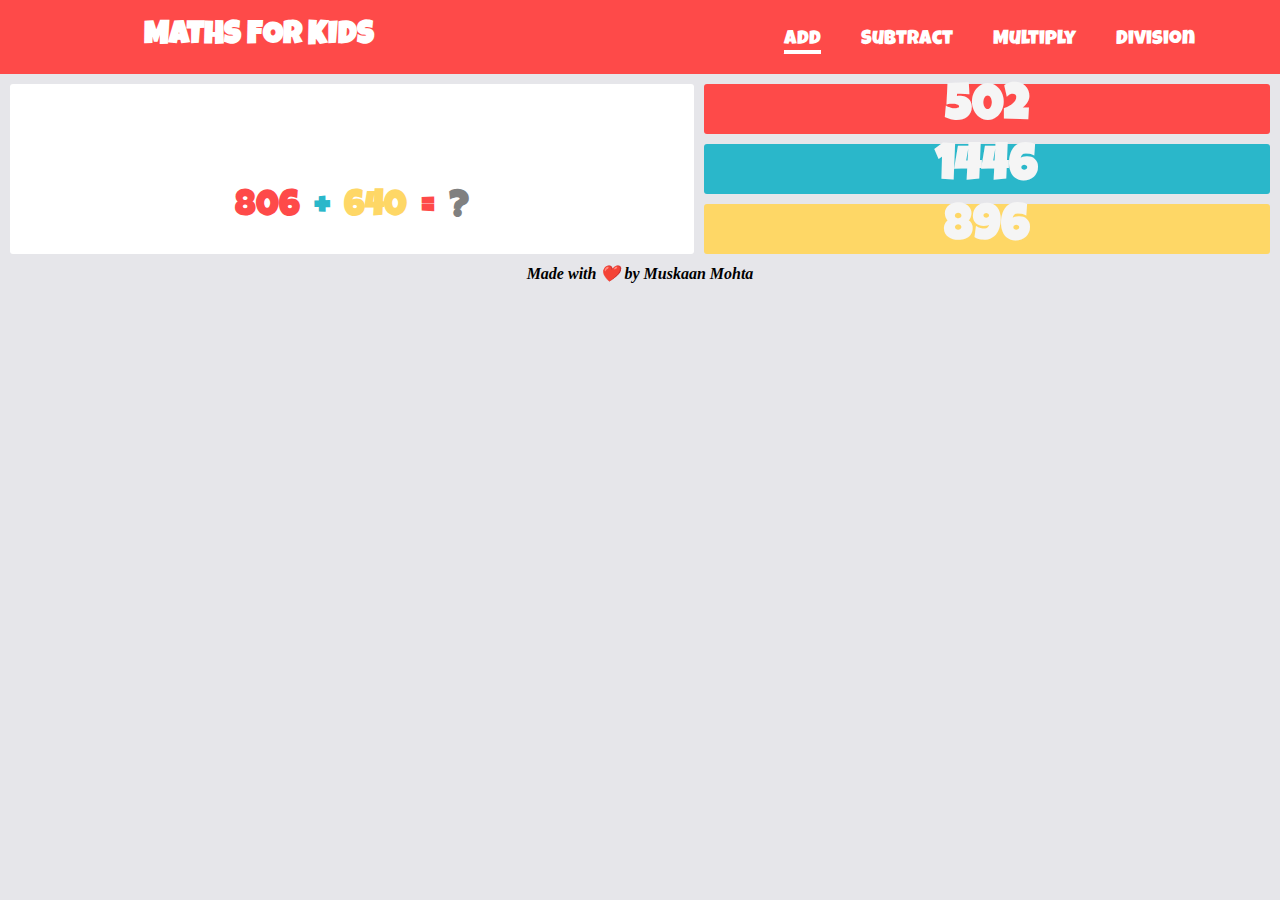
<file: index.html>
<!DOCTYPE html>
<html lang="en">
<head>
    <meta charset="UTF-8">
    <meta http-equiv="X-UA-Compatible" content="IE=edge">
    <meta name="viewport" content="width=device-width, initial-scale=1.0">
    <title>Add</title>
    <link rel="stylesheet" href="style.css">
</head>
<body>
    <audio  id="myAudio">
        <source src="wrong.mp3">
    </audio>

    <header>
        <div class="container">
            <h1>MATHS FOR KIDS</h1>
            <ul>
                <li class="current"><a href="index.html">Add</a></li>
                <li><a href="subtract.html">Subtract</a></li>
                <li><a href="multiply.html">Multiply</a></li>
                <li><a href="division.html">Division</a></li>
            </ul>
        </div>
    </header>

    <div class="wrapper">
        <div class="equation">
            <h1 id="num1">1</h1>
            <h1 id="symbol">+</h1>
            <h1 id="num2">2</h1>
            <h1 id="equals">=</h1>
            <h1 id="ques">?</h1>
        </div>

        <div class="answer-options">
            <h1 id="option1">1</h1>
            <h1 id="option2">2</h1>
            <h1 id="option3">3</h1>
        </div>
    </div>
    <footer class="foot">Made with ❤️ by Muskaan Mohta</footer>
   <script src="add.js"></script> 
</body>
</html>
</file>
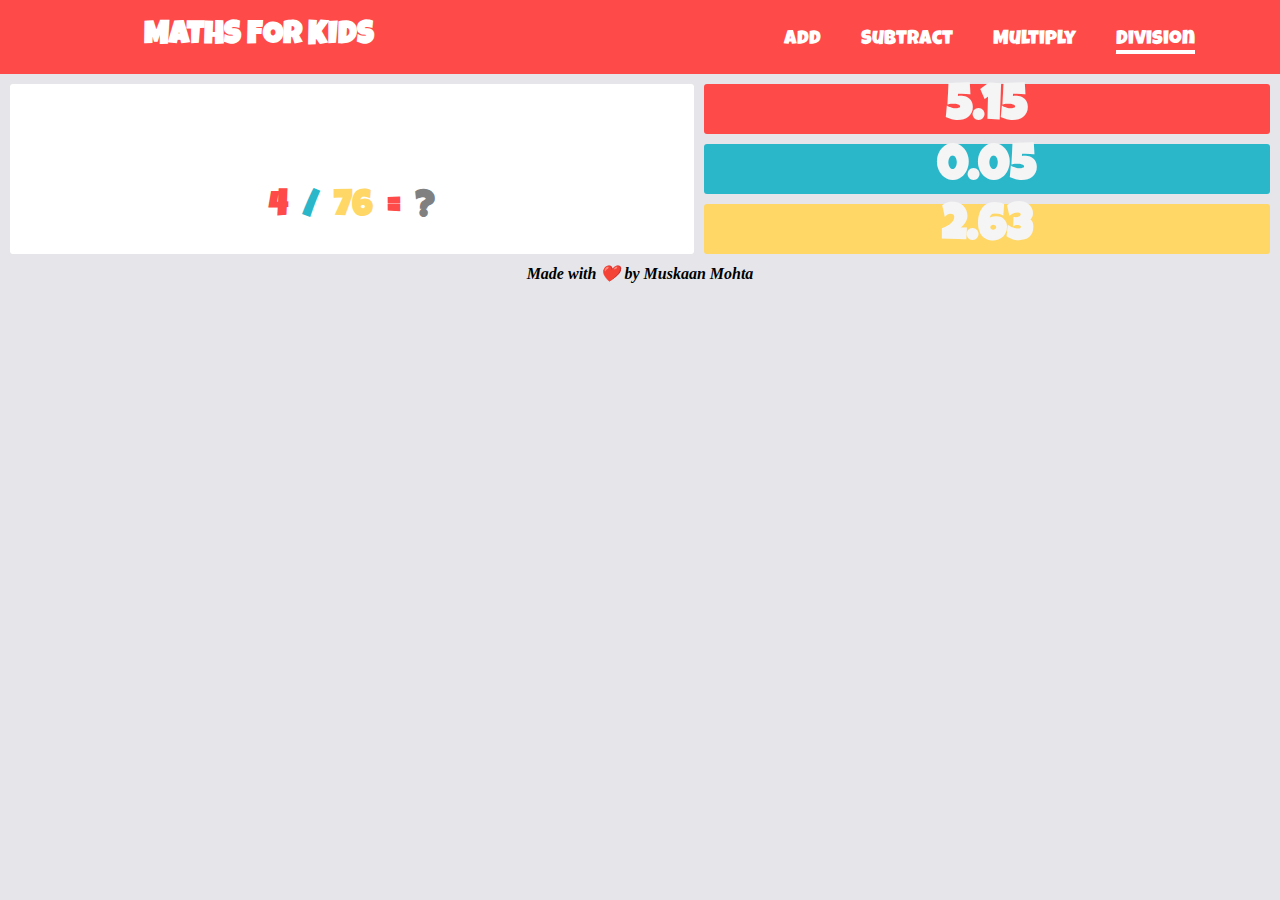
<file: division.html>
<!DOCTYPE html>
<html lang="en">
<head>
    <meta charset="UTF-8">
    <meta http-equiv="X-UA-Compatible" content="IE=edge">
    <meta name="viewport" content="width=device-width, initial-scale=1.0">
    <title>Divide</title>
    <link rel="stylesheet" href="style.css">
</head>
<body>
    <audio  id="myAudio">
        <source src="wrong.mp3">
    </audio>

    <header>
        <div class="container">
            <h1>MATHS FOR KIDS</h1>
            <ul>
                <li><a href="index.html">Add</a></li>
                <li><a href="subtract.html">Subtract</a></li>
                <li><a href="multiply.html">Multiply</a></li>
                <li class="current"><a href="division.html">Division</a></li>
            </ul>
        </div>
    </header>

    <div class="wrapper">
        <div class="equation">
            <h1 id="num1">1</h1>
            <h1 id="symbol">/</h1>
            <h1 id="num2">2</h1>
            <h1 id="equals">=</h1>
            <h1 id="ques">?</h1>
        </div>

        <div class="answer-options">
            <h1 id="option1">1</h1>
            <h1 id="option2">2</h1>
            <h1 id="option3">3</h1>
        </div>
    </div>
    <footer class="foot">Made with ❤️ by Muskaan Mohta</footer>
   <script src="divide.js"></script> 
</body>
</html>
</file>
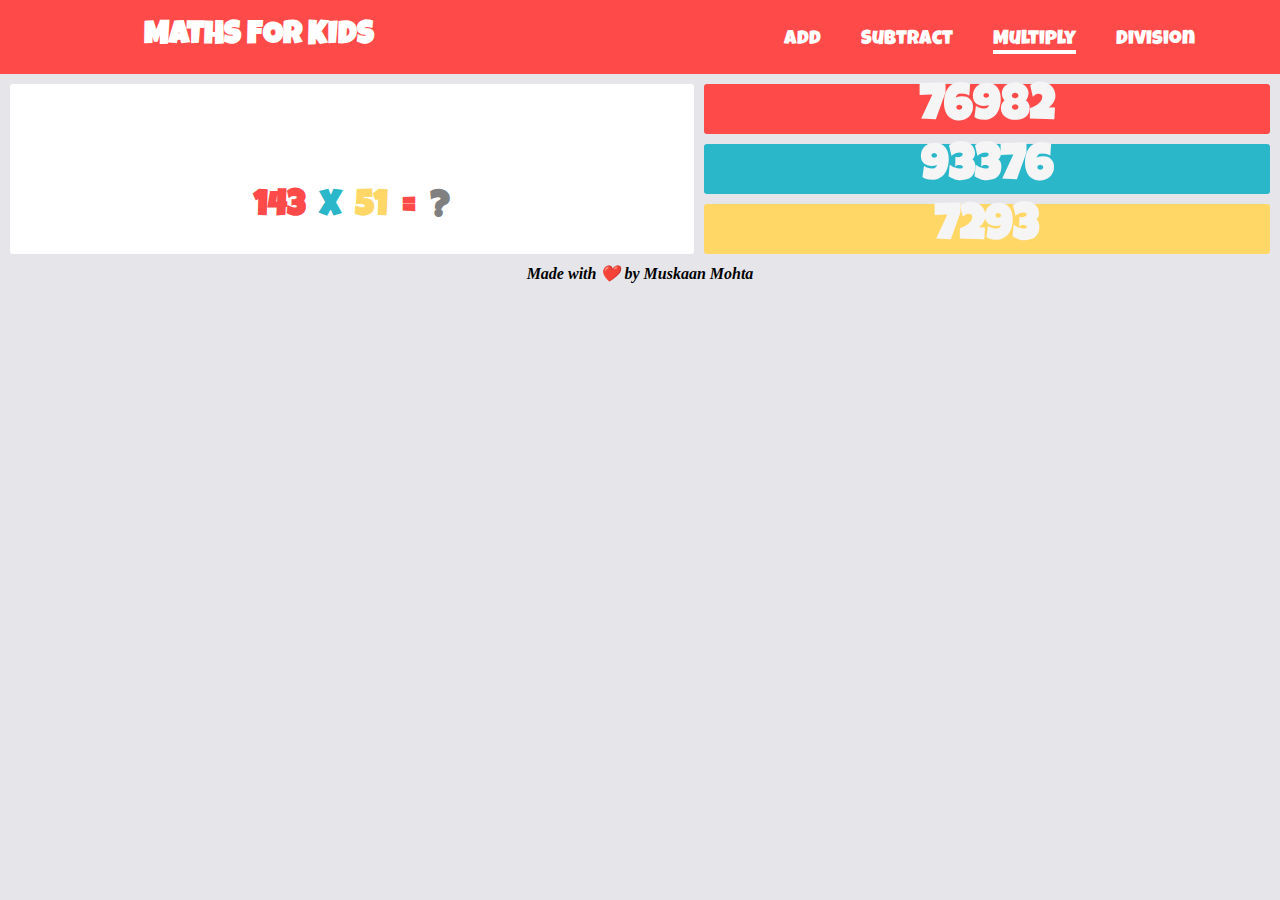
<file: multiply.html>
<!DOCTYPE html>
<html lang="en">
<head>
    <meta charset="UTF-8">
    <meta http-equiv="X-UA-Compatible" content="IE=edge">
    <meta name="viewport" content="width=device-width, initial-scale=1.0">
    <title>Multiply</title>
    <link rel="stylesheet" href="style.css">
</head>
<body>
    <audio  id="myAudio">
        <source src="wrong.mp3">
    </audio>

    <header>
        <div class="container">
            <h1>MATHS FOR KIDS</h1>
            <ul>
                <li><a href="index.html">Add</a></li>
                <li><a href="subtract.html">Subtract</a></li>
                <li class="current"><a href="multiply.html">Multiply</a></li>
                <li><a href="division.html">Division</a></li>
            </ul>
        </div>
    </header>

    <div class="wrapper">
        <div class="equation">
            <h1 id="num1">1</h1>
            <h1 id="symbol">X</h1>
            <h1 id="num2">2</h1>
            <h1 id="equals">=</h1>
            <h1 id="ques">?</h1>
        </div>

        <div class="answer-options">
            <h1 id="option1">1</h1>
            <h1 id="option2">2</h1>
            <h1 id="option3">3</h1>
        </div>
    </div>
    <footer class="foot">Made with ❤️ by Muskaan Mohta</footer>
   <script src="multiply.js"></script> 
</body>
</html>
</file>
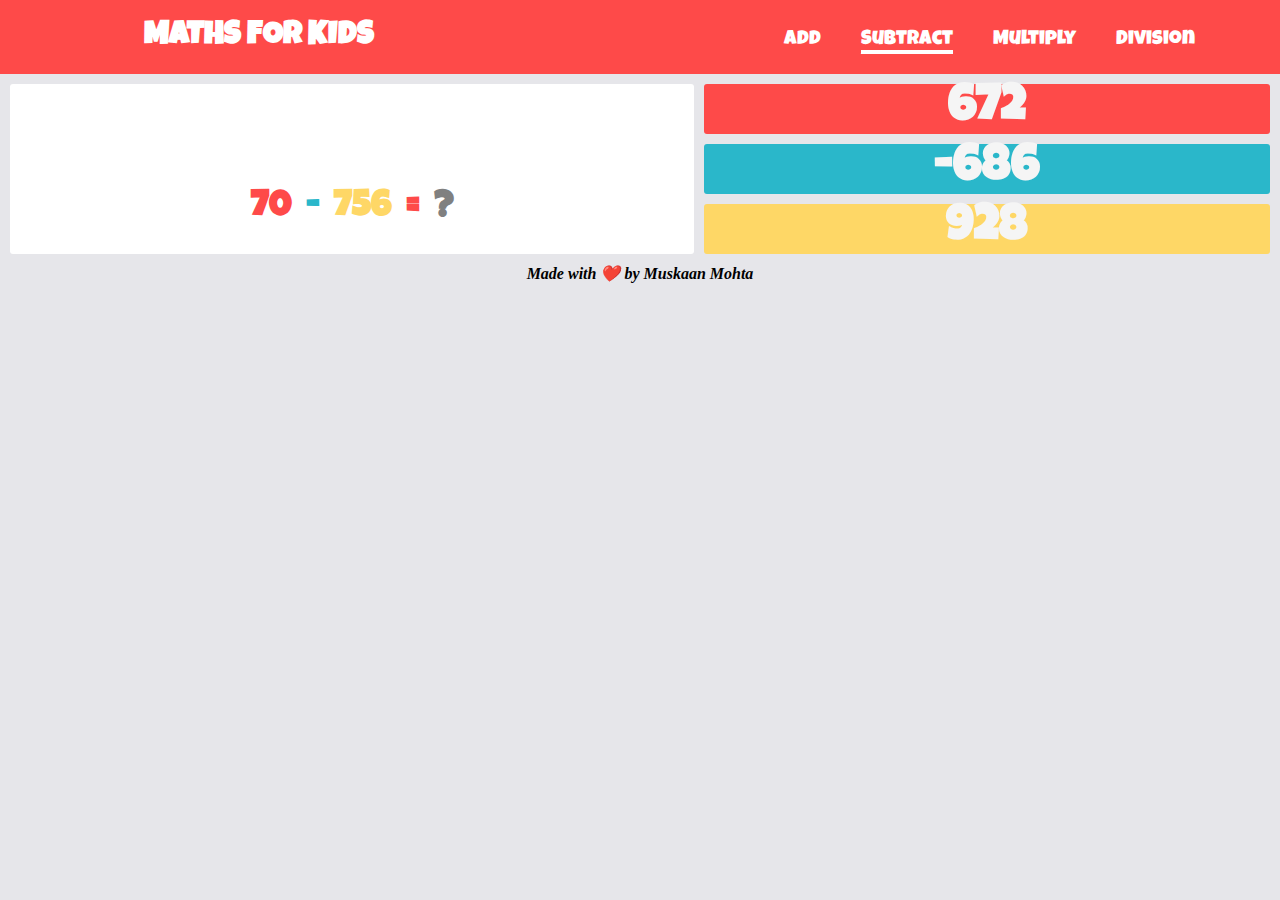
<file: subtract.html>
<!DOCTYPE html>
<html lang="en">
<head>
    <meta charset="UTF-8">
    <meta http-equiv="X-UA-Compatible" content="IE=edge">
    <meta name="viewport" content="width=device-width, initial-scale=1.0">
    <title>Subtract</title>
    <link rel="stylesheet" href="style.css">
</head>
<body>
    <audio  id="myAudio">
        <source src="wrong.mp3">
    </audio>

    <header>
        <div class="container">
            <h1>MATHS FOR KIDS</h1>
            <ul>
                <li><a href="index.html">Add</a></li>
                <li class="current"><a href="subtract.html">Subtract</a></li>
                <li><a href="multiply.html">Multiply</a></li>
                <li><a href="division.html">Division</a></li>
            </ul>
        </div>
    </header>

    <div class="wrapper">
        <div class="equation">
            <h1 id="num1">1</h1>
            <h1 id="symbol">-</h1>
            <h1 id="num2">2</h1>
            <h1 id="equals">=</h1>
            <h1 id="ques">?</h1>
        </div>

        <div class="answer-options">
            <h1 id="option1">1</h1>
            <h1 id="option2">2</h1>
            <h1 id="option3">3</h1>
        </div>
    </div>
    <footer class="foot">Made with ❤️ by Muskaan Mohta</footer>
   <script src="subtract.js"></script> 
</body>
</html>
</file>
<file: style.css>
@import url('https://fonts.googleapis.com/css2?family=Luckiest+Guy&display=swap');
*{
    padding: 0;
    margin: 0;
}
body{
    font-family: 'Luckiest Guy' ;
    background-color: #e6e6ea;
}

.container{
    padding: 20px;
    overflow: hidden;
    background-color: #fe4a49;
}

.container h1{
    float: left;
    margin-left: 10%;
    color: white;
}

.container ul{
    list-style-type: none;
    font-size: 20px;
    margin-left: 60%;
}

.container li{
    margin-top: 10px;
    float: left;
    padding: 0 20px 0 20px;
}

.container a{
    text-decoration: none;
    color: white;
}

.current a::after{
    content: '_' ;
    background-color: white;
    font-size: 4px;
    display: block;
}

#num1{
    color:#fe4a49 ;
}
#symbol{
    color: #2ab7ca;
}
#num2{
    color: #fed766;
}
#equals{
    color:#fe4a49 ;
}
#ques{
    color: gray;
}

.wrapper{
    display: grid;
    grid-template-columns: 55% 45%;
}

.equation{
    font-size: 18px;
    background-color: white;
    border-radius: 3px;
    text-align: center;
    padding-top: 15%;
    margin-top: 10px;
    margin-left: 10px;
    margin-right: 10px;
}

.equation h1{
    display: inline;
    padding: 5px;
}

.answer-options{
    font-size: 25px;
    margin-right: 10px;
}

.answer-options h1{
    cursor: pointer;
    color: whitesmoke;
    border-radius: 3px;
    margin-top: 10px;
    text-align: center;
    width: 100%;
}

#option1{
    background-color: #fe4a49;
    transition: 1s;
}

#option1:hover{
    color: #fe4a49;
    background-color: white;
}

#option2{
    background-color: #2ab7ca;
    transition: 1s;
}

#option2:hover{
    color: #2ab7ca;
    background-color: white;
}

#option3{
    background-color: #fed766;
    transition: 1s;
}

#option3:hover{
    color: #fed766;
    background-color: white;
}

.foot{
    text-align: center;
    padding: 10px;
    font-family: cursive;
    font-style: italic;
    font-weight: bold;
}
</file>
